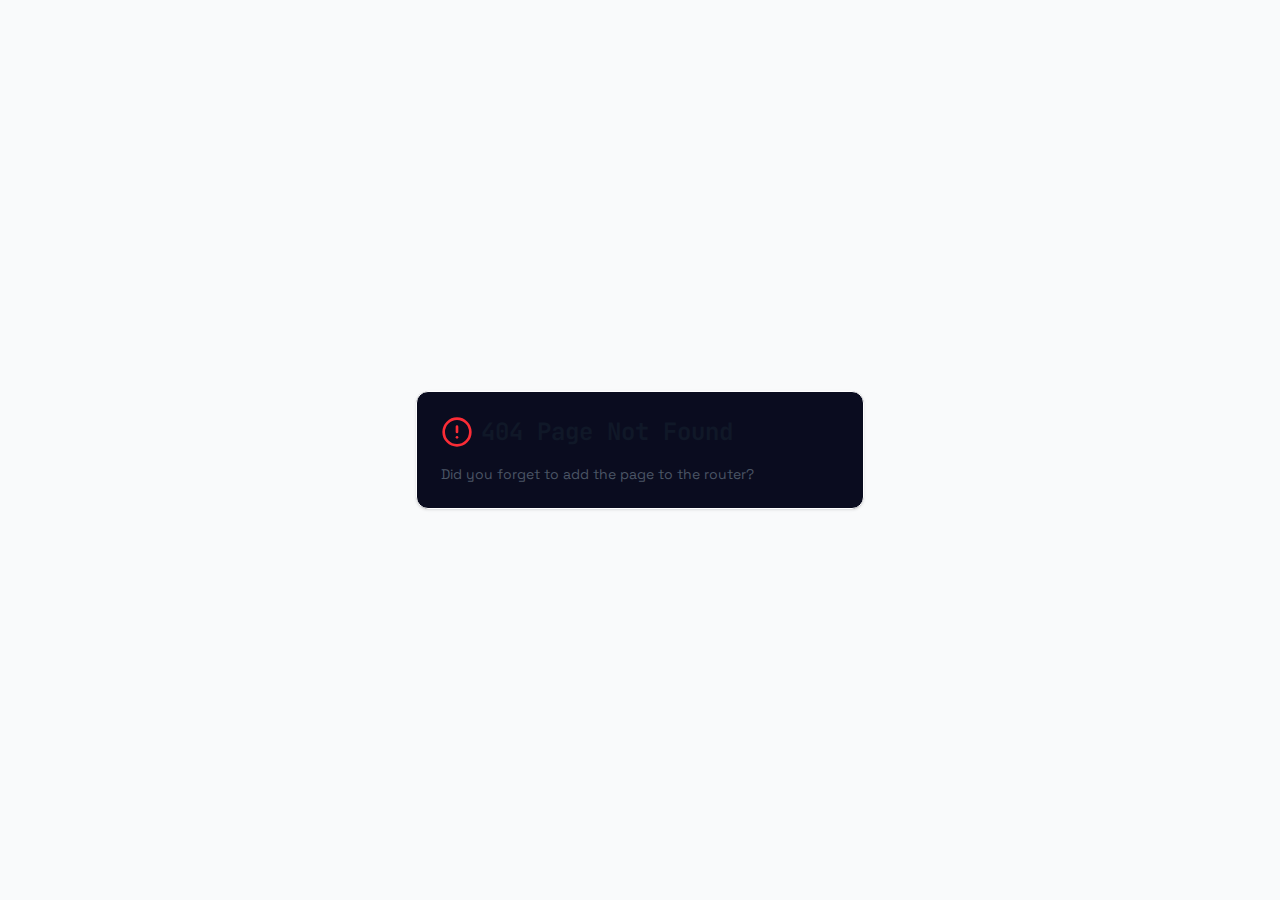
<file: index.html>
<!DOCTYPE html>
<html lang="ru">
  <head>

    
    <meta charset="UTF-8" />
    <meta name="viewport" content="width=device-width, initial-scale=1.0, maximum-scale=1" />

    <title>OpenSearchRF - Поиск людей через OSINT</title>
    <meta property="og:title" content="OpenSearchRF - Поиск людей через OSINT" />
    <meta property="og:description" content="Найду человека анонимно и законно. Поиск по открытым источникам. Бесплатная консультация." />
    <meta property="og:type" content="website" />
    <meta name="twitter:card" content="summary_large_image" />
    <meta name="twitter:title" content="OpenSearchRF - Поиск людей через OSINT" />
    <meta name="twitter:description" content="Найду человека анонимно и законно. Поиск по открытым источникам. Бесплатная консультация." />

    <link rel="icon" type="image/png" href="/favicon.png" />
    <link rel="preconnect" href="https://fonts.googleapis.com">
    <link rel="preconnect" href="https://fonts.gstatic.com" crossorigin>
    <link href="https://fonts.googleapis.com/css2?family=Inter:wght@300;400;500;600&family=Montserrat:wght@600;700;800;900&family=JetBrains+Mono:wght@400;700;800&family=Space+Grotesk:wght@300;400;500;600;700&display=swap" rel="stylesheet">
    <script type="module" crossorigin src="/assets/index-DfgeoQD4.js"></script>
    <link rel="stylesheet" crossorigin href="/assets/index-5YMpb0B0.css">
  </head>
  <body>
    <div id="root"></div>

    <script>
      window.addEventListener('load', function() {
        window.AssistLoopWidget?.init({
          agentId: "ec39b6b7-95bd-4e02-86e5-76552903f58c"
        });
      });
    </script>
  </body>
</html>
</file>
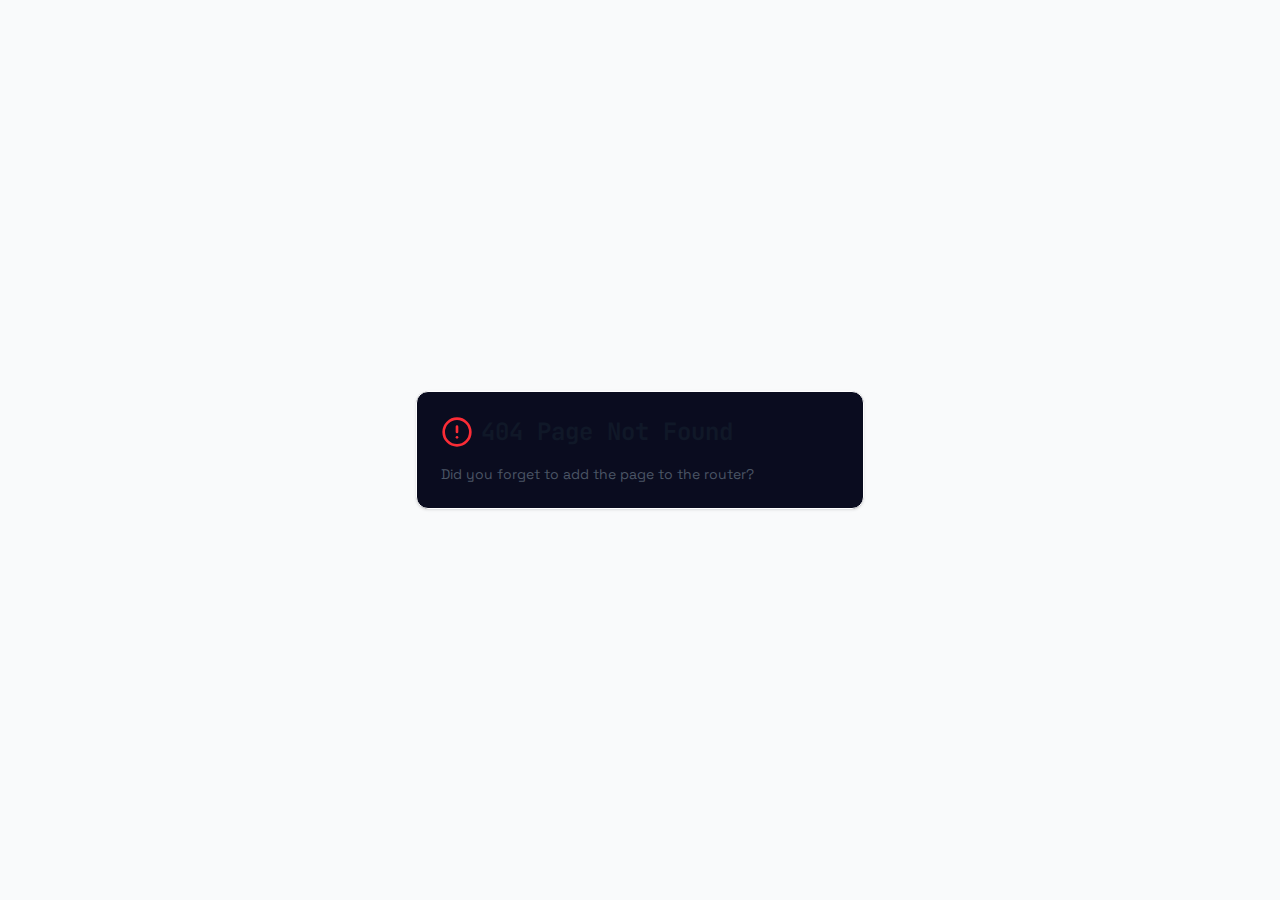
<file: public/index.html>
<!DOCTYPE html>
<html lang="ru">
  <head>
    <meta charset="UTF-8" />
    <meta name="viewport" content="width=device-width, initial-scale=1.0, maximum-scale=1" />

    <title>OpenSearchRF - Поиск людей через OSINT</title>
    <meta property="og:title" content="OpenSearchRF - Поиск людей через OSINT" />
    <meta property="og:description" content="Найду человека анонимно и законно. Поиск по открытым источникам. Бесплатная консультация." />
    <meta property="og:type" content="website" />
    <meta name="twitter:card" content="summary_large_image" />
    <meta name="twitter:title" content="OpenSearchRF - Поиск людей через OSINT" />
    <meta name="twitter:description" content="Найду человека анонимно и законно. Поиск по открытым источникам. Бесплатная консультация." />

    <link rel="icon" type="image/png" href="/favicon.png" />
    <link rel="preconnect" href="https://fonts.googleapis.com">
    <link rel="preconnect" href="https://fonts.gstatic.com" crossorigin>
    <link href="https://fonts.googleapis.com/css2?family=Inter:wght@300;400;500;600&family=Montserrat:wght@600;700;800;900&family=JetBrains+Mono:wght@400;700;800&family=Space+Grotesk:wght@300;400;500;600;700&display=swap" rel="stylesheet">
    <script type="module" crossorigin src="/assets/index-DfgeoQD4.js"></script>
    <link rel="stylesheet" crossorigin href="/assets/index-5YMpb0B0.css">
  </head>
  <body>
    <div id="root"></div>
  </body>
</html>
</file>
